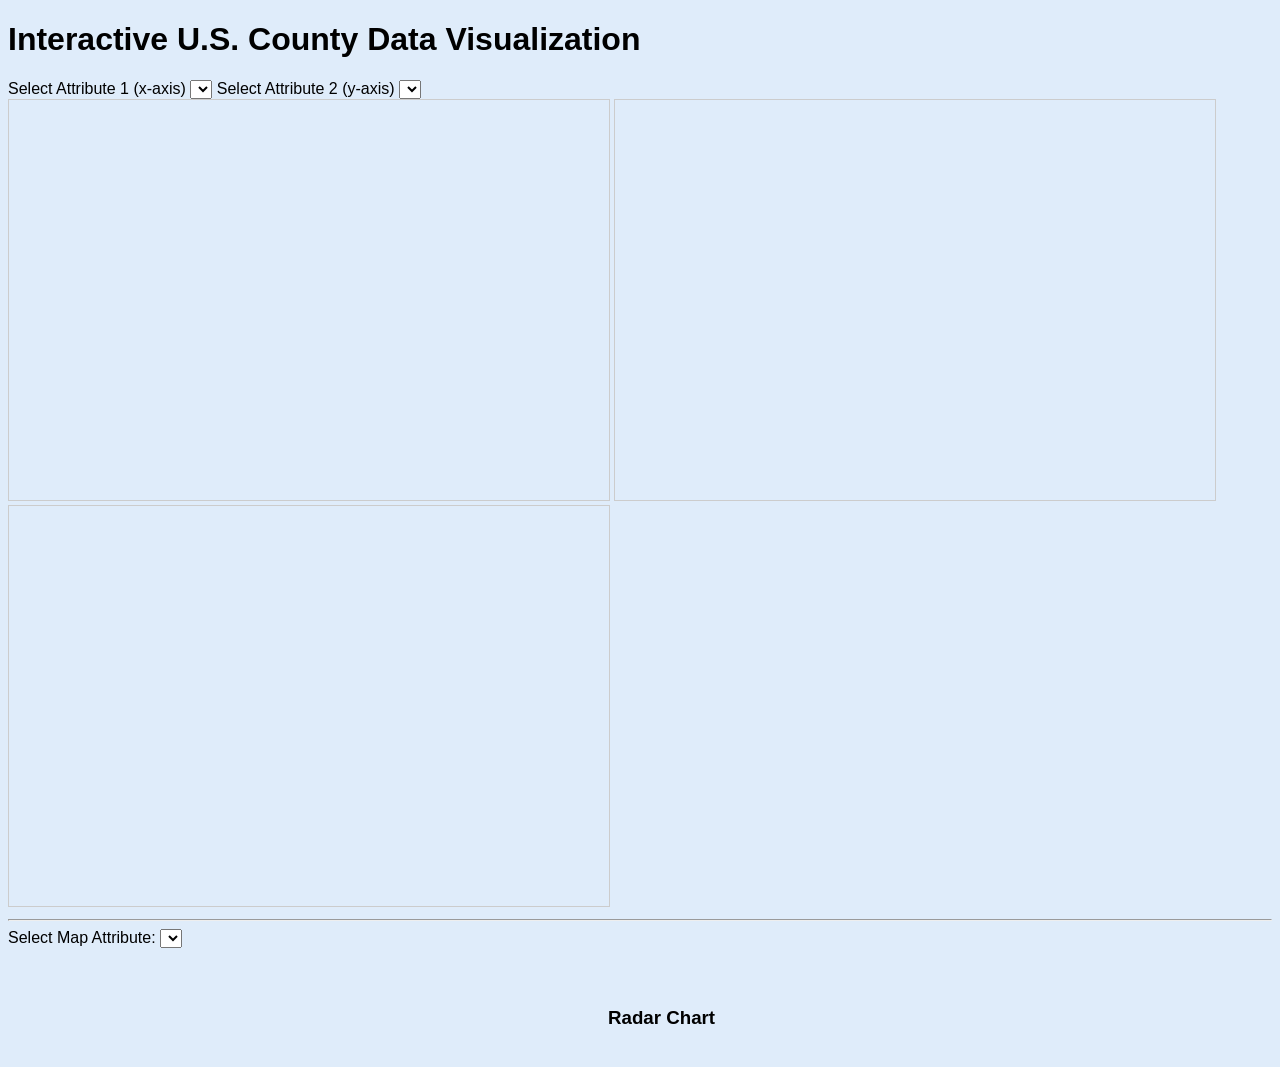
<file: index.html>
<!DOCTYPE html>
<html lang="en">
<head>
    <meta charset="UTF-8">
    <meta name="viewport" content="width=device-width, initial-scale=1.0">
    <title>Interactive Data Visualization</title>
    
    <!-- D3.js Library -->
    <script src="https://d3js.org/d3.v7.min.js"></script>
    <script src="https://d3js.org/topojson.v3.min.js"></script>

    <!-- Styles -->
    <style>
    body {
        background-color: #dfecfa;
        font-family: 'Arial', sans-serif;
    }

    .container {
        display: flex;
        flex-wrap: wrap;
        gap: 20px;
    }

    .chart-container {
        flex: 1;
        min-width: 600px;
    }

    .dropdown-container {
        margin-bottom: 20px;
    }

    svg {
        border: 1px solid #ccc;
    }

    .tooltip {
        position: absolute;
        background: blue;
        color: #fff;
        padding: 5px 10px;
        border-radius: 5px;
        font-size: 12px;
        pointer-events: none;
        visibility: hidden;
    }
    </style>
</head>
<body>

    <h1>Interactive U.S. County Data Visualization</h1>

    <!-- Dropdowns for histogram and scatterplot -->
    <div class="dropdown-container">
        <!-- Dropdown 1 -->
        <label for="dropdown1">Select Attribute 1 (x-axis)</label>
        <select id="dropdown1"></select>
        
        <label for="dropdown2">Select Attribute 2 (y-axis)</label>
        <select id="dropdown2"></select>
        
    <div class="container">
        <div class="chart-container">
            <svg id="histogram1" width="600" height="400"></svg>
            <svg id="histogram2" width="600" height="400"></svg>
            <svg id="scatterplot" width="600" height="400"></svg>
        </div>
    </div>

    <hr>

    <!-- Dropdown for the map -->
    <div class="dropdown-container">
        <label for="dropdown3">Select Map Attribute:</label>
        <select id="dropdown3"></select>
    </div>

    <div class="container" style="padding-left: 100px;">
        <div class="chart-container">
            <div class="viz"></div>
            <div id="legend"></div>
        </div>

        <!-- Radar Chart Container -->
        <div class="chart-container" style="padding-left: 500px;">
            <h3>Radar Chart</h3>
            <div id="radarChart"></div>

        </div>
    </div>

    <!-- JavaScript File -->
    <script src="main.js"></script>

</body>
</html>
</file>
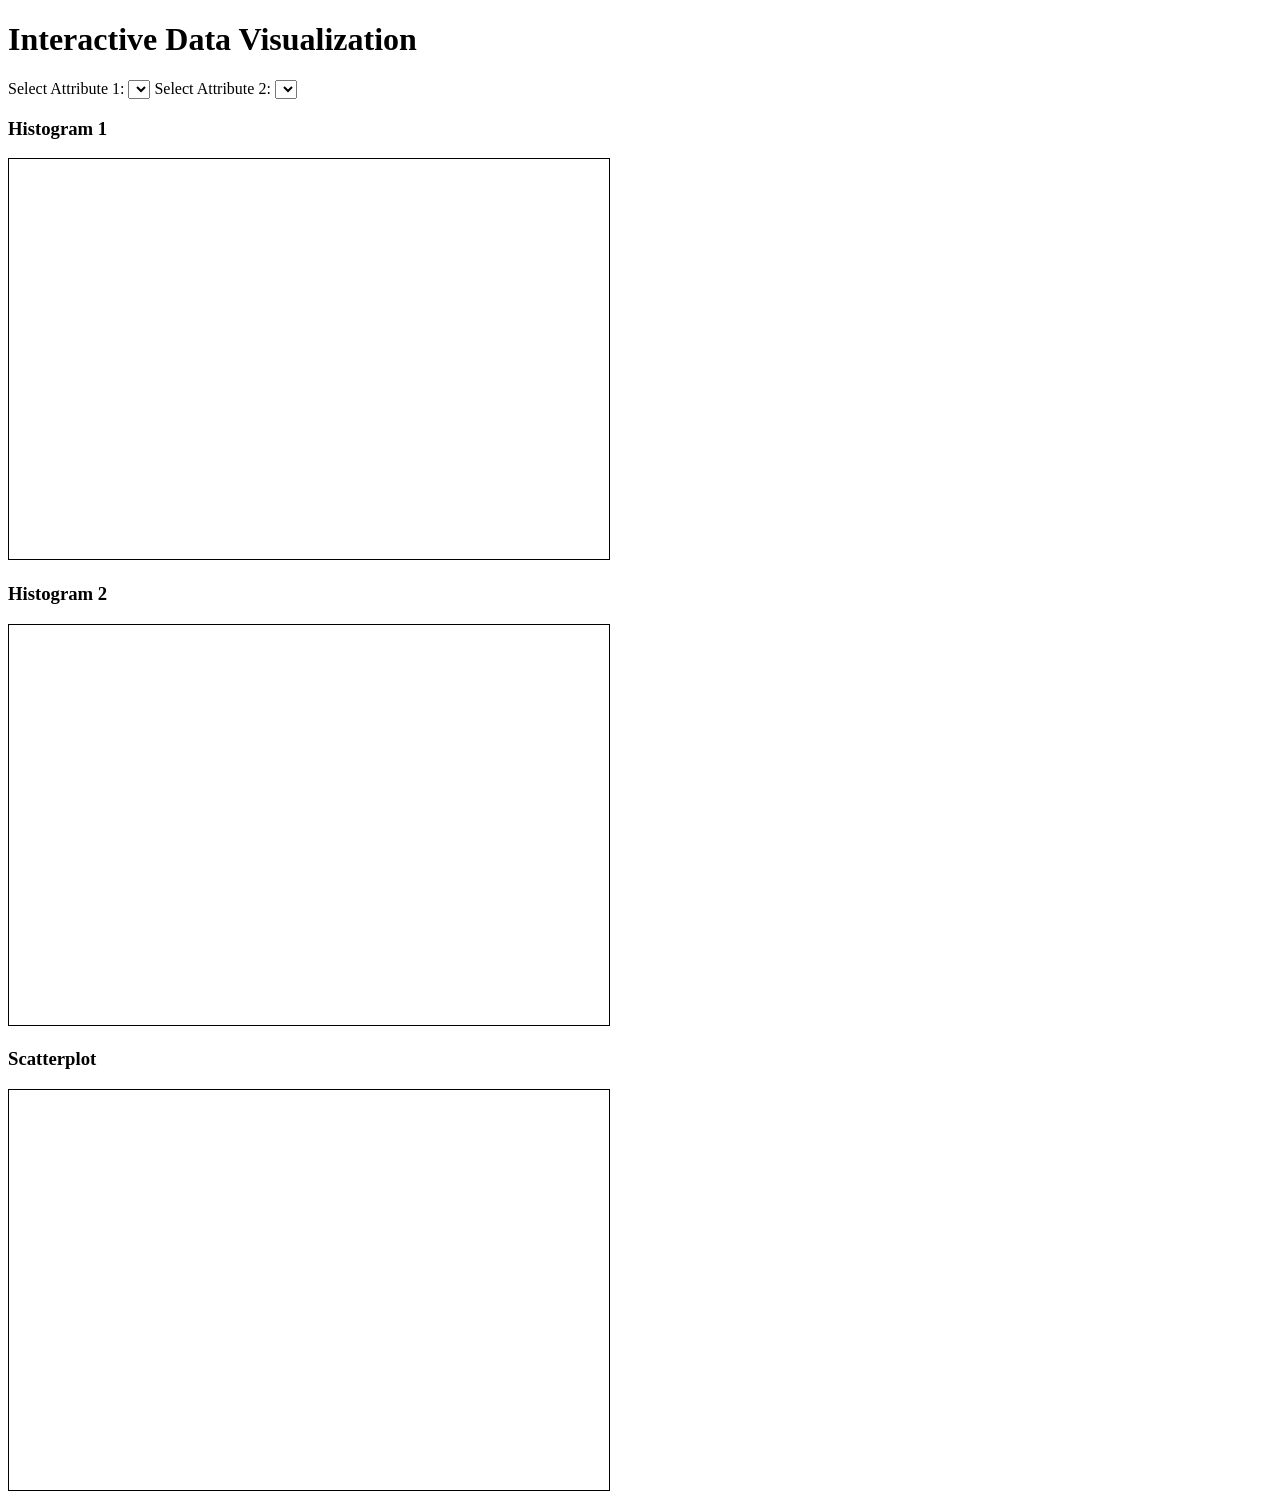
<file: trial.html>
<!DOCTYPE html>
<html lang="en">
<head>
    <meta charset="UTF-8">
    <meta name="viewport" content="width=device-width, initial-scale=1.0">
    <title>D3.js Interactive Visualization</title>
    <script src="https://d3js.org/d3.v7.min.js"></script>
    <style>
        .tooltip {
            position: absolute;
            visibility: hidden;
            background: lightgray;
            padding: 5px;
            border-radius: 4px;
            font-size: 12px;
        }
        svg {
            border: 1px solid black;
        }
    </style>
</head>
<body>
    <h1>Interactive Data Visualization</h1>

    <label for="dropdown1">Select Attribute 1:</label>
    <select id="dropdown1"></select>

    <label for="dropdown2">Select Attribute 2:</label>
    <select id="dropdown2"></select>

    <div>
        <h3>Histogram 1</h3>
        <svg id="histogram1" width="600" height="400"></svg>
    </div>

    <div>
        <h3>Histogram 2</h3>
        <svg id="histogram2" width="600" height="400"></svg>
    </div>

    <div>
        <h3>Scatterplot</h3>
        <svg id="scatterplot" width="600" height="400"></svg>
    </div>

    <script>
        // Declare global data variable
        let data = [];

        // Load the CSV file
        d3.csv("data.csv").then(loadedData => {
            console.log("Data loading complete.");
            data = loadedData; // Assign loaded data to global variable

            // Process the data
            data.forEach(d => {
                d.PovertyValue = +d.PovertyValue;
                d.MHI_Value = +d.MHI_Value;
                d.Foodstamp_Value = +d.Foodstamp_Value;
                d.Obesity_Value = +d.Obesity_Value;
                d.Physicalinactivity_Value = +d.Physicalinactivity_Value;
                d.unemployment_Value = +d.unemployment_Value;
            });

            console.log("Processed Data:", data);

            // Initialize dropdowns after data is fully loaded
            initializeDropdowns();

            // Call updateCharts() after initializing dropdowns
            updateCharts();

        }).catch(error => {
            console.error("Error loading data:", error);
        });

        function initializeDropdowns() {
            const dropdown1 = d3.select("#dropdown1");
            const dropdown2 = d3.select("#dropdown2");

            const columns = [
                "PovertyValue",
                "MHI_Value",
                "Foodstamp_Value",
                "Obesity_Value",
                "Physicalinactivity_Value",
                "unemployment_Value"
            ];

            // Remove existing options (prevent duplication)
            dropdown1.selectAll("option").remove();
            dropdown2.selectAll("option").remove();

            // Populate dropdowns with column names
            dropdown1.selectAll("option")
                .data(columns)
                .enter().append("option")
                .text(d => d)
                .attr("value", d => d);

            dropdown2.selectAll("option")
                .data(columns)
                .enter().append("option")
                .text(d => d)
                .attr("value", d => d);

            // Set default selections (ensure values are not undefined)
            dropdown1.property("value", columns[0]); // Select first item
            dropdown2.property("value", columns[1]); // Select second item

            // Add event listeners
            dropdown1.on("change", updateCharts);
            dropdown2.on("change", updateCharts);
        }

        function updateCharts() {
            if (!data || data.length === 0) {
                console.warn("Data is not yet loaded.");
                return;
            }

            const Attribute1 = d3.select("#dropdown1").node().value;
            const Attribute2 = d3.select("#dropdown2").node().value;

            console.log("Selected Attributes:", Attribute1, Attribute2);

            const filteredData = data.map(d => ({
                x: +d[Attribute1], 
                y: +d[Attribute2]
            })).filter(d => !isNaN(d.x) && !isNaN(d.y));

            if (filteredData.length === 0) {
                console.warn("No valid data points after filtering.");
                return;
            }

            // Clear previous visualizations
            d3.select("#histogram1").selectAll("*").remove();
            d3.select("#histogram2").selectAll("*").remove();
            d3.select("#scatterplot").selectAll("*").remove();

            // Generate new charts
            createHistogram(filteredData, "x", "#histogram1", Attribute1);
            createHistogram(filteredData, "y", "#histogram2", Attribute2);
            createScatterplot(filteredData, Attribute1, Attribute2);
        }

        function createHistogram(data, attribute, container, label) {
            let svg = d3.select(container)
                .append("g")
                .attr("transform", "translate(50, 20)");

            let width = 500;
            let height = 350;

            let x = d3.scaleLinear()
                .domain([0, d3.max(data, d => d[attribute])])
                .range([0, width]);

            let bins = d3.histogram()
                .domain(x.domain())
                .thresholds(x.ticks(20))
                (data.map(d => d[attribute]));

            let y = d3.scaleLinear()
                .domain([0, d3.max(bins, d => d.length)])
                .range([height, 0]);

            svg.append("g")
                .attr("transform", `translate(0, ${height})`)
                .call(d3.axisBottom(x));

            svg.append("g")
                .call(d3.axisLeft(y));

            let tooltip = d3.select("body").append("div")
                .attr("class", "tooltip");

            svg.selectAll("rect")
                .data(bins)
                .enter().append("rect")
                .attr("x", d => x(d.x0))
                .attr("width", d => Math.max(1, x(d.x1) - x(d.x0) - 1))
                .attr("y", d => y(d.length))
                .attr("height", d => height - y(d.length))
                .attr("fill", "steelblue")
                .on("mouseover", (event, d) => {
                    tooltip.style("visibility", "visible")
                        .text(`Count: ${d.length}`);
                })
                .on("mousemove", event => {
                    tooltip.style("top", (event.pageY - 10) + "px")
                        .style("left", (event.pageX + 10) + "px");
                })
                .on("mouseout", () => tooltip.style("visibility", "hidden"));
        }

        function createScatterplot(data, attrX, attrY) {
            let svg = d3.select("#scatterplot")
                .append("g")
                .attr("transform", "translate(50, 20)");

            let width = 500;
            let height = 350;

            let x = d3.scaleLinear()
                .domain(d3.extent(data, d => d.x))
                .range([0, width]);

            let y = d3.scaleLinear()
                .domain(d3.extent(data, d => d.y))
                .range([height, 0]);

            svg.append("g")
                .attr("transform", `translate(0, ${height})`)
                .call(d3.axisBottom(x));

            svg.append("g")
                .call(d3.axisLeft(y));

            let tooltip = d3.select("body").append("div")
                .attr("class", "tooltip");

            svg.selectAll("circle")
                .data(data)
                .enter().append("circle")
                .attr("cx", d => x(d.x))
                .attr("cy", d => y(d.y))
                .attr("r", 4)
                .attr("fill", "orange")
                .on("mouseover", (event, d) => {
                    tooltip.style("visibility", "visible")
                        .text(`${attrX}: ${d.x}, ${attrY}: ${d.y}`);
                })
                .on("mouseout", () => tooltip.style("visibility", "hidden"));
        }
    </script>
</body>
</html>
</file>
